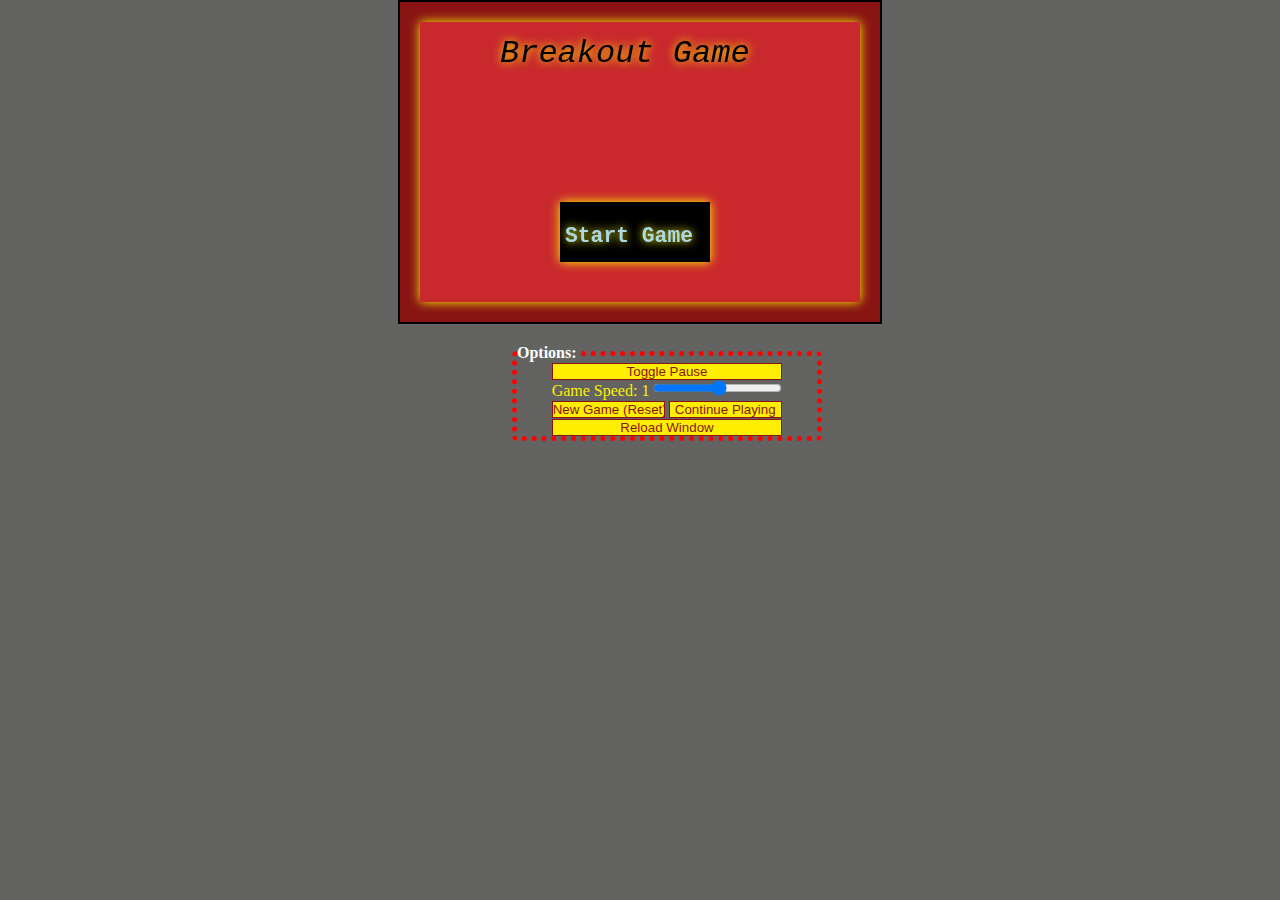
<file: docs/index.html>
<!--
    John Stirrat
    CPSC 332 Web Development
    HW5 - Breakout App
    Last Modified 11/7/22
    Starter Code Modified from https://github.com/end3r/Gamedev-Canvas-workshop
-->
<!DOCTYPE html>
<html lang="en">

<head>
    <meta charset="utf-8">
    <title>HW5 - Breakout</title>
    <link rel="stylesheet" href="style.css">
    <script src="script.js"></script>
</head>

<body>
    <canvas id="myCanvas" width="480" height="320"></canvas>
    <fieldset class="container">
        <legend><strong>Options:</strong></legend>
        <div>
            <input class="button" type="button" value="Toggle Pause" id="pause">
        </div>
        <div>
            <label for="slider" id="slider-label">Game Speed: 1</label>
            <input type="range" name="slider" id="slider" min="0.05" max="4" step="0.05">
        </div>
        <div class="multi-button">
            <input class="button" type="button" value="New Game (Reset)" id="reset">
            <input class="button" type="button" value="Continue Playing" id="continue">
        </div>
        <div>
            <input class="button" type="button" value="Reload Window" id="reload">
        </div>
    </fieldset>
</body>

</html>
</file>
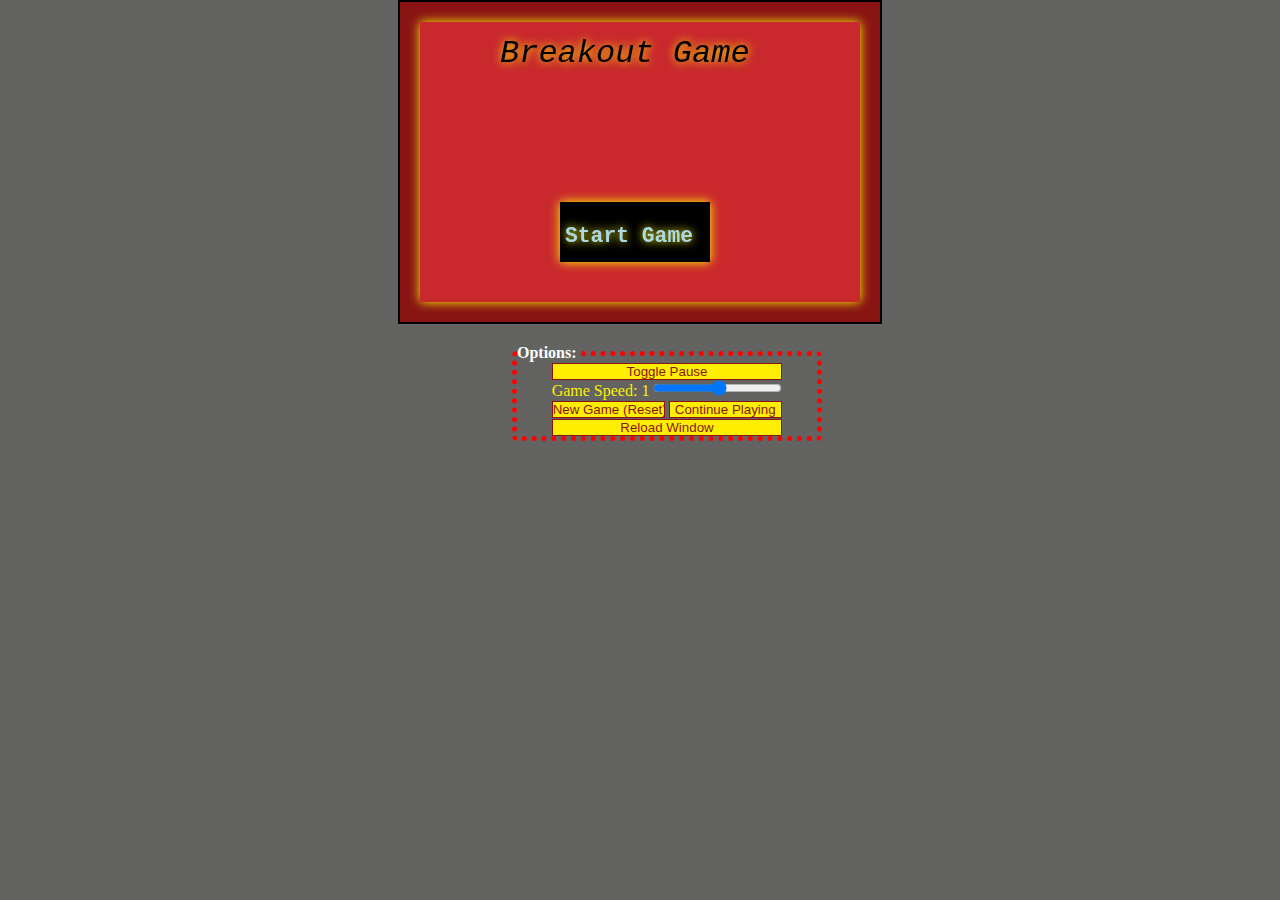
<file: docs/breakout.html>
<!--
    HW5 Starter Code
    Modified from https://github.com/end3r/Gamedev-Canvas-workshop
-->
<!DOCTYPE html>
<html lang="en">

<head>
    <meta charset="utf-8" />
    <title>HW5 - Breakout</title>
    <link rel="stylesheet" href="style.css">
    <script src="script.js"></script>
</head>

<body>
    <canvas id="myCanvas" width="480" height="320"></canvas>
    <fieldset class="container">
        <legend><strong>Options:</strong></legend>
        <div>
            <input class="button" type="button" value="Toggle Pause" id="pause">
        </div>
        <div>
            <label for="slider" id="slider-label">Game Speed: 1</label>
            <input type="range" name="slider" id="slider" min="0.05" max="4" step="0.05">
        </div>
        <div class="multi-button">
            <input class="button" type="button" value="New Game (Reset)" id="reset">
            <input class="button" type="button" value="Continue Playing" id="continue">
        </div>
        <div>
            <input class="button" type="button" value="Reload Window" id="reload">
        </div>
    </fieldset>
</body>

</html>
</file>
<file: docs/style.css>
/* John Stirrat
CPSC 332 Web Development
HW5 - Breakout App
Last Modified 11/7/22 */

* {
    padding: 0;
    margin: 0;
    justify-content: center;
    background-color: rgb(99, 99, 98);
}

canvas {
    background: rgb(138, 20, 20);
    display: block;
    margin: 0 auto;
    border: 2px solid black;
}

.container {
    border: 5px dotted rgb(255, 0, 0);
    border-radius: 5px;
    margin-top: 20px;
    margin-left: 40%;
    margin-right: 10%;
    color: white;
    display: grid;
    max-width: 300px;
}

.button {
    background-color: rgb(255, 238, 0);
    border: 1px solid rgb(138, 20, 20);
    color: rgb(138, 20, 20);
    width: 49%;
}

#pause,
#reload, 
.multi-button {
    width: 100%;
}

#slider-label {
    color: rgb(255, 238, 0);
    ;
}
</file>
